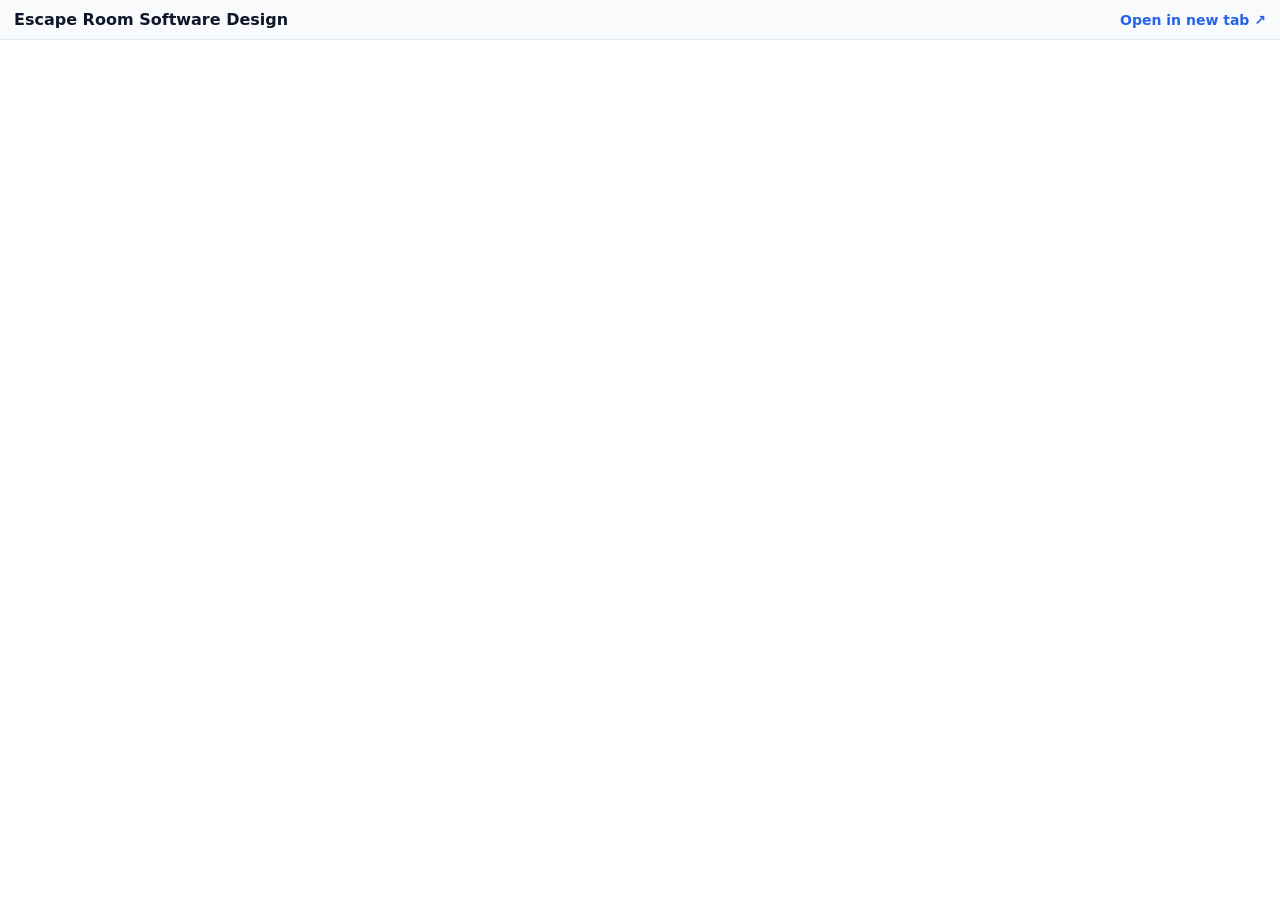
<file: index.html>
<!DOCTYPE html>
<html lang="en">
<head>
  <meta charset="UTF-8" />
  <meta name="viewport" content="width=device-width, initial-scale=1.0" />
  <title>Escape Room Software Design — Figma Site</title>
  <meta name="description" content="Escape Room Software Design." />
  <style>
    :root {
      --bg: #ffffff;
      --fg: #0f172a;
      --muted: #64748b;
      --accent: #2563eb;
    }
    html, body {
      height: 100%;
      margin: 0;
      background: var(--bg);
      color: var(--fg);
      font-family: system-ui, -apple-system, Segoe UI, Roboto, Inter, Arial, sans-serif;
    }
    .app {
      position: fixed;
      inset: 0;
      display: grid;
      grid-template-rows: auto 1fr;
    }
    header {
      display: flex;
      align-items: center;
      justify-content: space-between;
      gap: 12px;
      padding: 10px 14px;
      border-bottom: 1px solid #e2e8f0;
      background: #f8fafc;
    }
    header h1 {
      font-size: 16px;
      font-weight: 700;
      margin: 0;
    }
    header a {
      color: var(--accent);
      text-decoration: none;
      font-weight: 600;
      font-size: 14px;
    }
    .frame {
      position: relative;
      height: calc(100vh - 48px);
    }
    iframe {
      border: 0;
      width: 100%;
      height: 100%;
      display: block;
    }
    .loading {
      position: absolute;
      inset: 0;
      display: flex;
      align-items: center;
      justify-content: center;
      background: #ffffff;
      transition: opacity .3s ease;
    }
    .spinner {
      width: 40px;
      height: 40px;
      border: 3px solid #e2e8f0;
      border-top-color: var(--accent);
      border-radius: 50%;
      animation: spin 1s linear infinite;
    }
    @keyframes spin {
      to { transform: rotate(360deg); }
    }
    .hidden { opacity: 0; pointer-events: none; }
    .fallback {
      position: absolute;
      bottom: 10px;
      left: 50%;
      transform: translateX(-50%);
      font-size: 12px;
      color: var(--muted);
    }
  </style>
</head>
<body>
  <div class="app">
    <header>
      <h1>Escape Room Software Design</h1>
      <a href="https://bronze-saved-29446430.figma.site/" target="_blank" rel="noopener">Open in new tab ↗</a>
    </header>
    <div class="frame">
      <div class="loading" id="loading">
        <div class="spinner" aria-label="Loading"></div>
        <div class="fallback" aria-live="polite">Loading Figma Site…</div>
      </div>
      <iframe
        id="figmaSite"
        src="https://bronze-saved-29446430.figma.site/"
        title="Figma Site — Escape Room Software Design"
        allowfullscreen
        onload="document.getElementById('loading').classList.add('hidden');">
      </iframe>
    </div>
  </div>
  <script>
    // error handling
    setTimeout(() => {
      const iframe = document.getElementById('figmaSite');
      if (!iframe || !iframe.contentWindow) {
        const loading = document.getElementById('loading');
        loading.classList.remove('hidden');
        loading.querySelector('.fallback').textContent = "If the embed doesn't load, click 'Open in new tab' above.";
      }
    }, 20000);
  </script>
</body>
</html>
</file>
